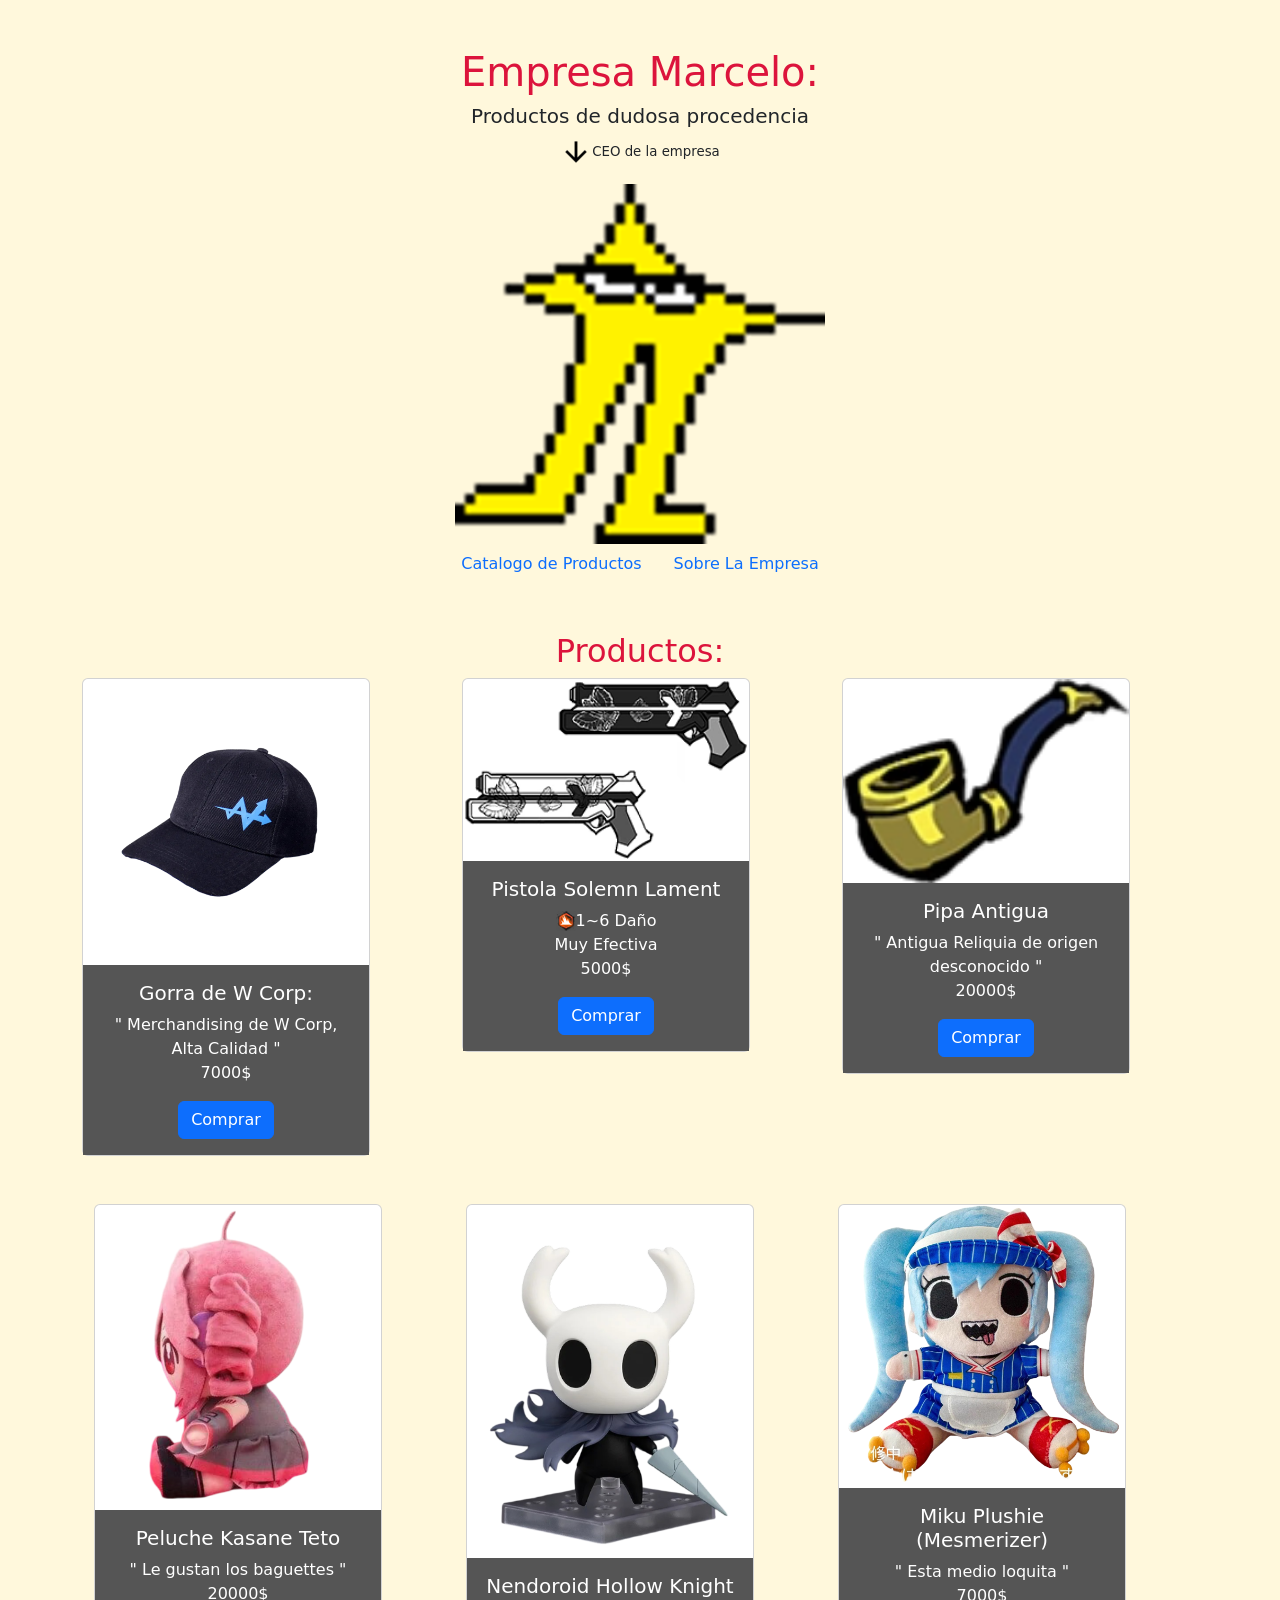
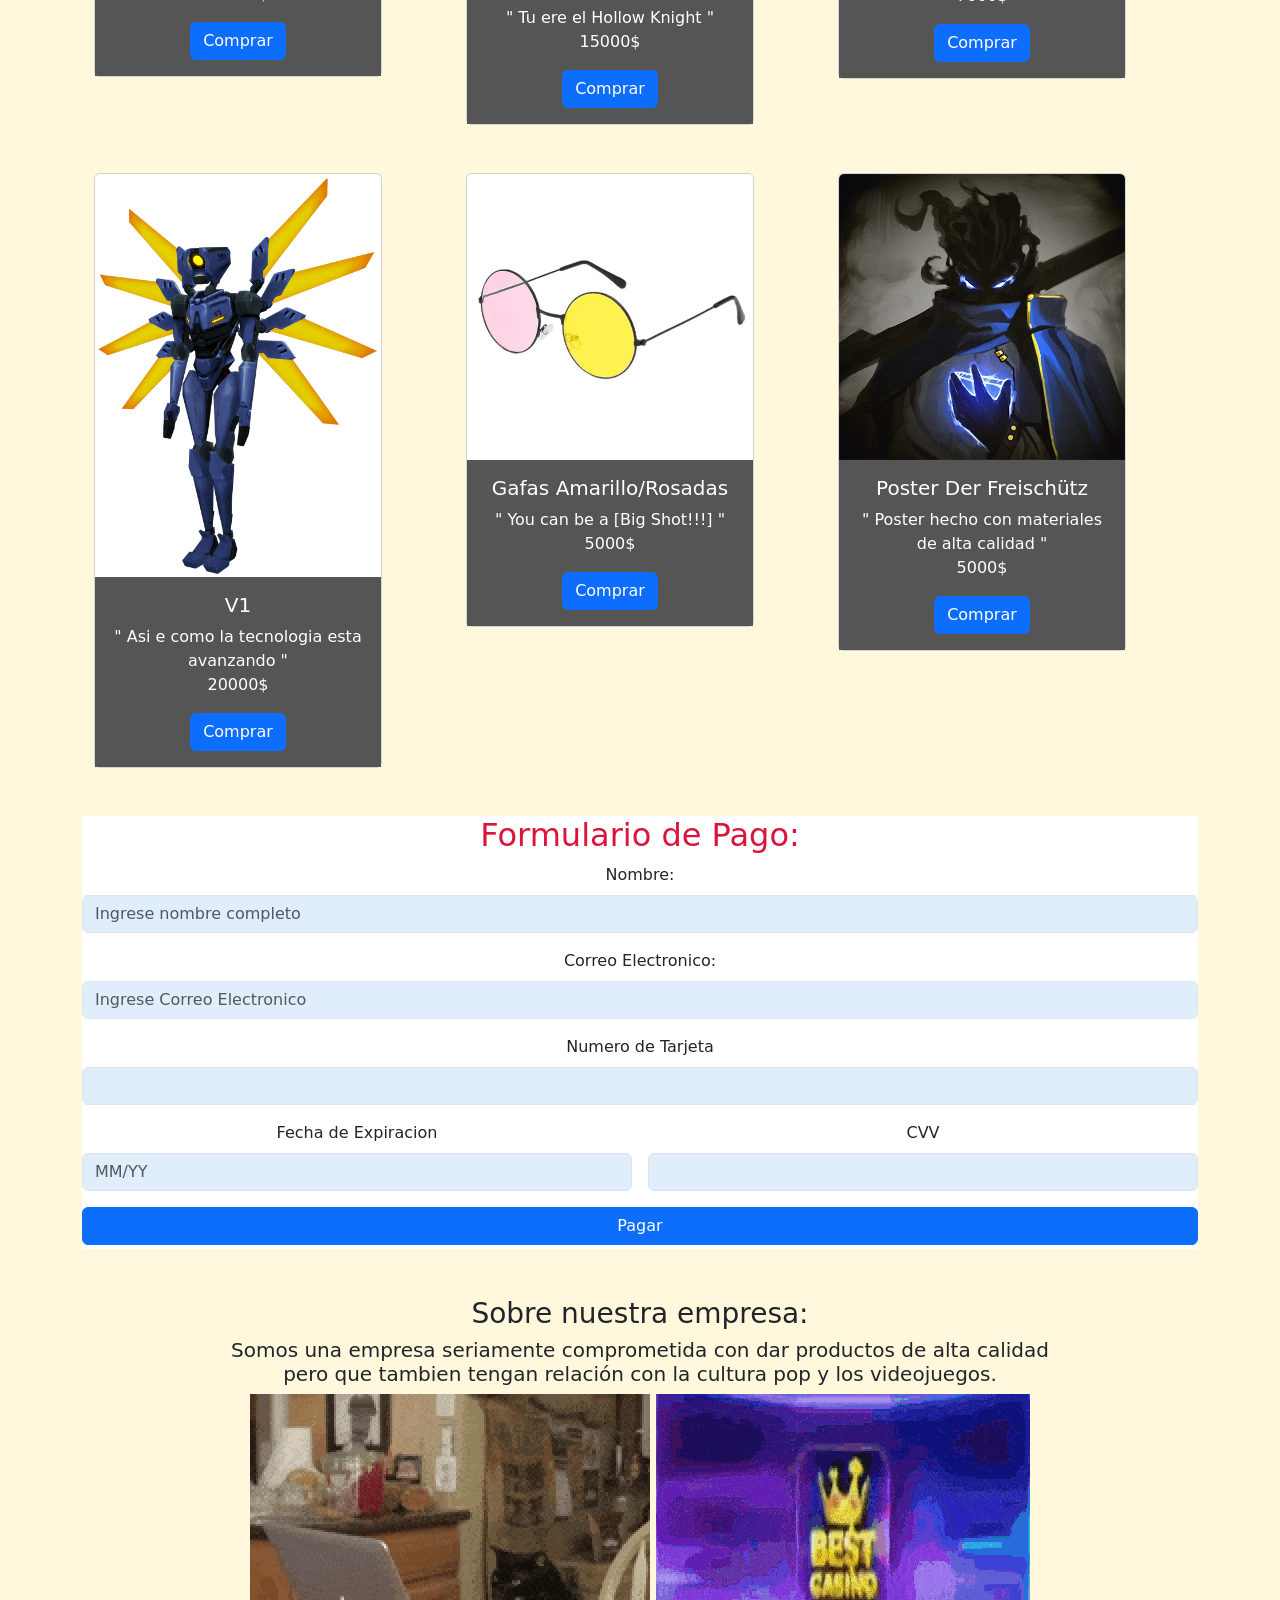
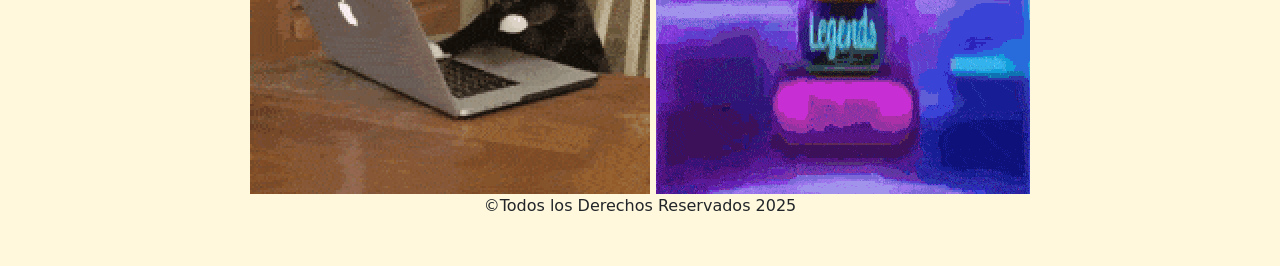
<file: index.html>
<!DOCTYPE html>
<html lang="en">
<head>
    <meta charset="UTF-8">
    <meta name="viewport" content="width=device-width, initial-scale=1.0">
    <title>Empresa Marcelo</title>
    <link href="https://cdn.jsdelivr.net/npm/bootstrap@5.3.7/dist/css/bootstrap.min.css" rel="stylesheet" integrity="sha384-LN+7fdVzj6u52u30Kp6M/trliBMCMKTyK833zpbD+pXdCLuTusPj697FH4R/5mcr" crossorigin="anonymous">
    <script src="https://cdn.jsdelivr.net/npm/bootstrap@5.3.7/dist/js/bootstrap.bundle.min.js" integrity="sha384-ndDqU0Gzau9qJ1lfW4pNLlhNTkCfHzAVBReH9diLvGRem5+R9g2FzA8ZGN954O5Q" crossorigin="anonymous"></script>
    
</head>
<body style="background-color: cornsilk">

<div class="container text-center mb-5 mt-5">
<h1 style="color: crimson"> Empresa Marcelo:</h1>
<h5>Productos de dudosa procedencia </h5>
<p style="font-size:smaller"><img src="assets/DownwardArrow.png" alt="Imagen no Cargo">CEO de la empresa</p>
<img src="assets/Starwalker.png" alt="imagen no cargo">

<br>

<nav class="nav justify-content-center">
  <a class="nav-link" href="#productos">Catalogo de Productos</a>
  <a class="nav-link" href="#Empresa">Sobre La Empresa</a>
</nav>


<style>
  .card-text{
    color: white;
  }

  .card-title{
    color: white;
  }

  .card-body{
    background-color: rgb(85, 85, 85);
  }
</style>

</div>
<!--Productos:-->
<div class="container text-center mb-5" id="productos">
    <h2 style="color: crimson;">Productos:</h2>
  <div class="row">
      <div class="col mb-5">
        <div class="card" style="width: 18rem;">
          <img src="assets/WcorpHat.png" class="card-img-top" alt="Imagen no Cargo">
          <div class="card-body">
            <h5 class="card-title">Gorra de W Corp:</h5>
            <p class="card-text"> " Merchandising de W Corp, Alta Calidad " <br>7000$</p>
            <a href="#FormularioPago" class="btn btn-primary">Comprar</a>
          </div>
        </div>
    </div>
    <div class="col">
        <div class="card" style="width: 18rem;">
          <img src="assets/SolemnLament.jpg" class="card-img-top" alt="Imagen no Cargo">
          <div class="card-body">
            <h5 class="card-title">Pistola Solemn Lament</h5>
            <p class="card-text"> <img src="assets/BluntDiceIcon.png" alt="Imagen no Cargo">1~6 Daño <br> Muy Efectiva <br>5000$</p>
            <a href="#FormularioPago" class="btn btn-primary">Comprar</a>
          </div>
        </div>
    </div>
    <div class="col">
        <div class="card" style="width: 18rem;">
          <img src="assets/MagicBulletEgoGift.png" class="card-img-top" alt="Imagen no Cargo">
          <div class="card-body">
            <h5 class="card-title">Pipa Antigua </h5>
            <p class="card-text">" Antigua Reliquia de origen desconocido "<br>20000$</p>
            <a href="#FormularioPago" class="btn btn-primary">Comprar</a>
          </div>
        </div>
    </div>
</div>

<!--Segunda Fila-->
<div class="container text-center mb-5">
    <div class="row">
        <div class="col">
            <div class="card" style="width: 18rem;">
              <img src="assets/Teto.png" class="card-img-top" alt="Imagen no Cargo">
              <div class="card-body">
                <h5 class="card-title">Peluche Kasane Teto </h5>
                <p class="card-text">" Le gustan los baguettes "<br>20000$</p>
                <a href="#FormularioPago" class="btn btn-primary">Comprar</a>
              </div>
            </div>
        </div>
        <div class="col">
            <div class="card" style="width: 18rem;">
          <img src="assets/NendoroidHollowKnight.png" class="card-img-top" alt="Imagen no Cargo">
          <div class="card-body">
            <h5 class="card-title">Nendoroid Hollow Knight </h5>
            <p class="card-text"> " Tu ere el Hollow Knight " <br>15000$</p>
            <a href="#FormularioPago" class="btn btn-primary">Comprar</a>
          </div>
        </div>
    </div>
    <div class="col">
        <div class="card" style="width: 18rem;">
          <img src="assets/MikuPlushieMesmerizer.png" class="card-img-top" alt="Imagen no Cargo">
          <div class="card-body">
            <h5 class="card-title">Miku Plushie (Mesmerizer)</h5>
            <p class="card-text">" Esta medio loquita " <br>7000$</p>
            <a href="#FormularioPago" class="btn btn-primary">Comprar</a>
          </div>
        </div>
    </div>
  </div>
</div>
<!--Tercera Fila-->
<div class="container text-center mb-5">
    <div class="row">
        <div class="col">
            <div class="card" style="width: 18rem;">
              <img src="assets/V1.png" class="card-img-top" alt="Imagen no Cargo">
              <div class="card-body">
                <h5 class="card-title">V1 </h5>
                <p class="card-text">" Asi e como la tecnologia esta avanzando " <br>20000$</p>
                <a href="#FormularioPago" class="btn btn-primary">Comprar</a>
              </div>
            </div>
        </div>
        <div class="col">
            <div class="card" style="width: 18rem;">
          <img src="assets/SpamtonGlasses.jpg" class="card-img-top" alt="Imagen no Cargo">
          <div class="card-body">
            <h5 class="card-title">Gafas Amarillo/Rosadas </h5>
            <p class="card-text">" You can be a [Big Shot!!!] "<br>5000$</p>
            <a href="#FormularioPago" class="btn btn-primary">Comprar</a>
          </div>
        </div>
    </div>
    <div class="col">
        <div class="card" style="width: 18rem;">
          <img src="assets/MagicBullet.png" class="card-img-top" alt="Imagen no Cargo">
          <div class="card-body">
            <h5 class="card-title">Poster Der Freischütz</h5>
            <p class="card-text">" Poster hecho con materiales de alta calidad "<br>5000$</p>
            <a href="#FormularioPago" class="btn btn-primary">Comprar</a>
          </div>
        </div>
    </div>
  </div>
</div>

<!--Pago:-->
<div class="mb-5" id="FormularioPago"style="background-color:white;" >
  <h2 style="color: crimson;">Formulario de Pago:</h2>

  <div class="mb-3">
    <label for="formGroupExampleInput" class="form-label">Nombre:</label>
    <input type="text" class="form-control" id="formGroupExampleInput" placeholder="Ingrese nombre completo" 
    style="background-color: rgb(224, 238, 251);">
  </div>

  <div class="mb-3">
    <label for="formGroupExampleInput2" class="form-label">Correo Electronico:</label>
    <input type="text" class="form-control" id="formGroupExampleInput2" placeholder="Ingrese Correo Electronico"
    style="background-color: rgb(224, 238, 251);">
  </div>

  <div class="mb-3">
    <label for="formGroupExampleInput2" class="form-label">Numero de Tarjeta</label>
    <input type="text" class="form-control" id="formGroupExampleInput2" placeholder=""
    style="background-color: rgb(224, 238, 251);">
  </div>


  <form class="row g-3">
    <div class="col-md-6">
      <label for="inputEmail4" class="form-label">Fecha de Expiracion</label>
      <input type="text" class="form-control" id="formGroupExampleInput" placeholder="MM/YY"
      style="background-color: rgb(224, 238, 251);">
    </div>

    <div class="col-md-6">
      <label for="inputPassword4" class="form-label">CVV</label>
      <input type="password" class="form-control" id="inputPassword4"
      style="background-color: rgb(224, 238, 251);">
    </div>

    <div class="mb-1">
      <button type="submit" class="btn btn-primary w-100">Pagar</button>
    </div>
</div>

<!--Sobre la empresa:-->
<div class="container text-center" id="Empresa">
<h3>Sobre nuestra empresa:</h3>
<h5>Somos una empresa seriamente comprometida con dar productos de alta calidad <br>pero que tambien tengan relación con la cultura pop y los videojuegos.</h5>
<img src="assets/WorkingCat.gif" alt="Gif no Cargo">
<img src="assets/jackpot-gambling.gif" alt="Gif no Cargo">

<p>©Todos los Derechos Reservados 2025</p>
</div>
</body>

</html>
</file>
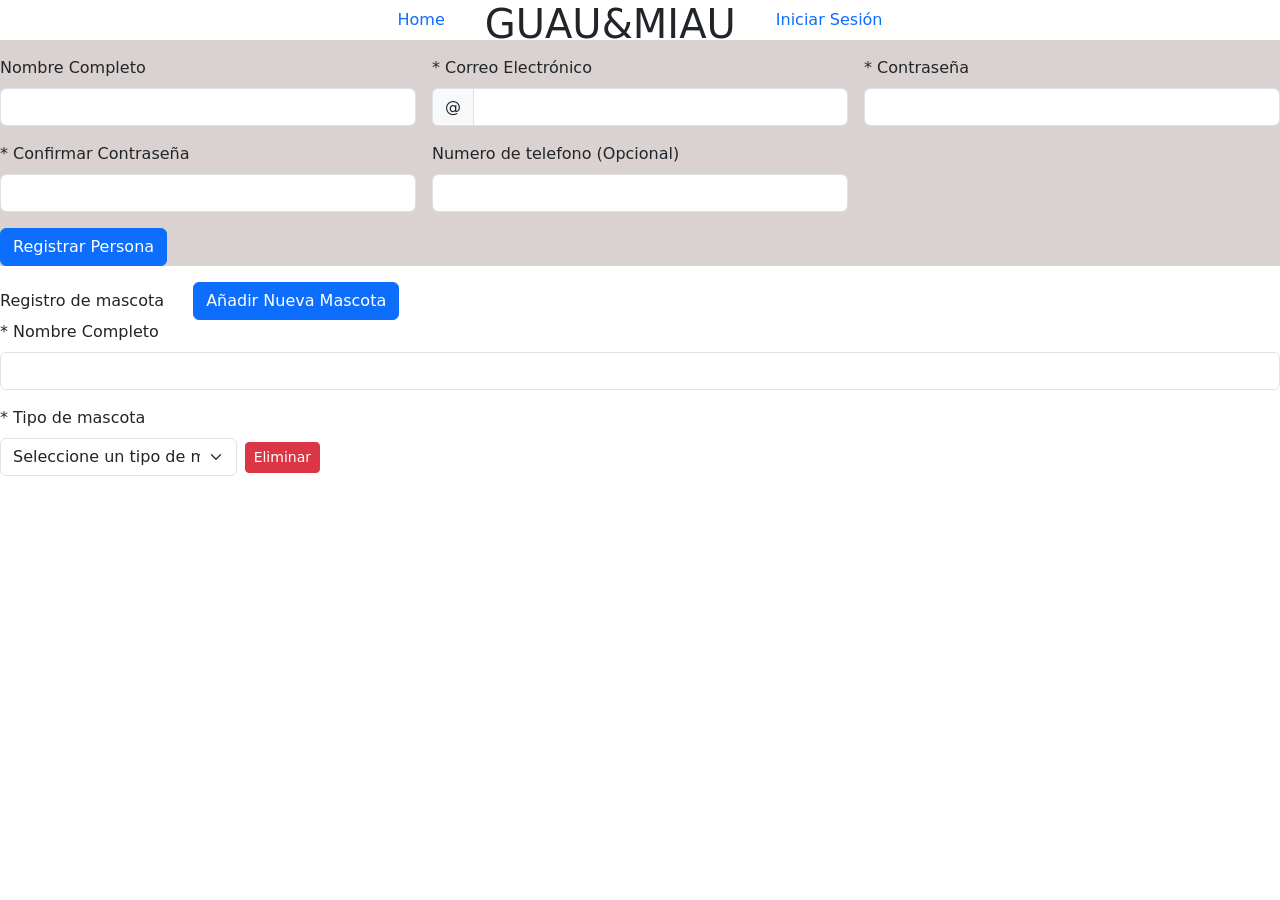
<file: Actividad2/index.html>
<!DOCTYPE html>
<html lang="en">

<head>
    <meta charset="UTF-8">
    <meta name="viewport" content="width=device-width, initial-scale=1.0">
    <title>Document</title>
    <link href="https://cdn.jsdelivr.net/npm/bootstrap@5.3.8/dist/css/bootstrap.min.css" rel="stylesheet"
        integrity="sha384-sRIl4kxILFvY47J16cr9ZwB07vP4J8+LH7qKQnuqkuIAvNWLzeN8tE5YBujZqJLB" crossorigin="anonymous">

    <nav class="nav justify-content-center gap-4">
        <a class="nav-link" href="#">Home</a>
        <h1>GUAU&MIAU</h1>
        <a class="nav-link" href="#">Iniciar Sesión</a>
    </nav>
</head>

<body>
    <div>
        <form class="row g-3 needs-validation" novalidate id="Formulario" style="background-color: rgb(218, 209, 209)">
            <div class="col-md-4">
                <label for="Nombre" class="form-label">Nombre Completo</label>
                <input type="text" class="form-control" name="Nombre" id="Nombre" required pattern="^[A-Za-z\s]+$"
                    maxlength="50">
                <div class="invalid-feedback">
                    Solo se permiten Letras y Menos de 50 Caracteres
                </div>
            </div>
            <!---parece aceptar otros dominios-->
            <div class="col-md-4">
                <label for="CorreoElectronico" class="form-label">* Correo Electrónico</label>
                <div class="input-group has-validation">
                    <span class="input-group-text" name="inputGroupPrepend" id="inputGroupPrepend">@</span>
                    <input type="email" class="form-control" name="CorreoElectronico" id="CorreoElectronico"
                        aria-describedby="inputGroupPrepend" required>
                    <div class="invalid-feedback">
                        Por favor, ingrese un correo válido con dominio @duoc.cl.
                    </div>
                </div>
            </div>

            <div class="col-md-4" id="CampoContraseña">
                <label for="Contraseña" class="form-label">* Contraseña</label>
                <div class="input-group has-validation">
                    <input type="text" class="form-control" name="Contraseña" id="Contraseña"
                        aria-describedby="inputGroupPrepend" required
                        pattern="^(?=.*[a-z])(?=.*[A-Z])(?=.*\d)(?=.*[@#$%&*!^])[A-Za-z\d@#$%&*!^]{8,}$">
                    <div class="invalid-feedback">
                        La contraseña no cumple con los requisitos
                        (debe tener almenos 8 caracteres,una Letra mayúscula, una Minúscula, un numero, y un caracter
                        especial)
                    </div>
                </div>
            </div>

            <div class="col-md-4" id="CampoConfirmarContraseña">
                <label for="ConfirmarContraseña" class="form-label">* Confirmar Contraseña</label>
                <div class="input-group has-validation">
                    <input type="text" class="form-control" name="ConfirmarContraseña" id="ConfirmarContraseña"
                        aria-describedby="inputGroupPrepend" required
                        pattern="^(?=.*[a-z])(?=.*[A-Z])(?=.*\d)(?=.*[@#$%&*!^])[A-Za-z\d@#$%&*!^]{8,}$">
                    <div class="invalid-feedback">
                        La contraseña no cumple con los requisitos
                        (debe tener almenos 8 caracteres,una Letra mayúscula, una Minúscula, un numero, y un caracter
                        especial)
                    </div>
                </div>
            </div>

            <div class="col-md-4">
                <label for="NumeroTel" class="form-label">Numero de telefono (Opcional)</label>
                <input type="tel" class="form-control" name="NumeroTel" id="NumeroTel">
                <div class="invalid-feedback">
                    Ingrese un número de teléfono válido (7 a 15 dígitos, puede incluir +, espacios, guiones o
                    paréntesis)
                </div>
            </div>

            <div class="col-12">
                <button class="btn btn-primary mb-3" type="submit">Registrar Persona</button>
            </div>
        </form>
    </div>

    <div>
        <form class="row g-3 needs-validation" novalidate id="FormularioMascota" style="background-color: white">
            <!--Registro de mascotas-->
            <div>
                Registro de mascota
                <button class="btn btn-primary ms-4" type="submit">Añadir Nueva Mascota</button>

                <div class="col-md-4; mb-3">
                    <label for="NombreMascota" class="form-label">* Nombre Completo</label>
                    <input type="text" class="form-control" name="NombreMascota" id="NombreMascota" required
                        pattern="^[A-Za-z\s]+$" maxlength="50">
                    <div class="invalid-feedback">
                        Solo se permiten Letras y Menos de 50 Caracteres
                    </div>
                </div>

                <div class="col-md-3">
                    <label for="TipoMascota" class="form-label">* Tipo de mascota</label>

                    <div class="d-flex align-items-center">
                        <select class="form-select me-2 flex-grow-1" name="TipoMascota" id="TipoMascota" required>
                            <option selected disabled value="">Seleccione un tipo de mascota</option>
                            <option>Perro</option>
                            <option>Gato</option>
                            <option>Ave</option>
                        </select>
                        <button type="button" class="btn btn-danger btn-sm">Eliminar</button>
                    </div>

                    <div class="invalid-feedback">
                        Seleccione una opción válida
                    </div>
                </div>

            </div>

        </form>
    </div>

    

    <div id="Formulario3"></div>


    <script src="https://cdn.jsdelivr.net/npm/bootstrap@5.3.8/dist/js/bootstrap.bundle.min.js"
        integrity="sha384-FKyoEForCGlyvwx9Hj09JcYn3nv7wiPVlz7YYwJrWVcXK/BmnVDxM+D2scQbITxI"
        crossorigin="anonymous"></script>

    <script src="assets/Actividad2.js"></script>



</body>

</html>
</file>
